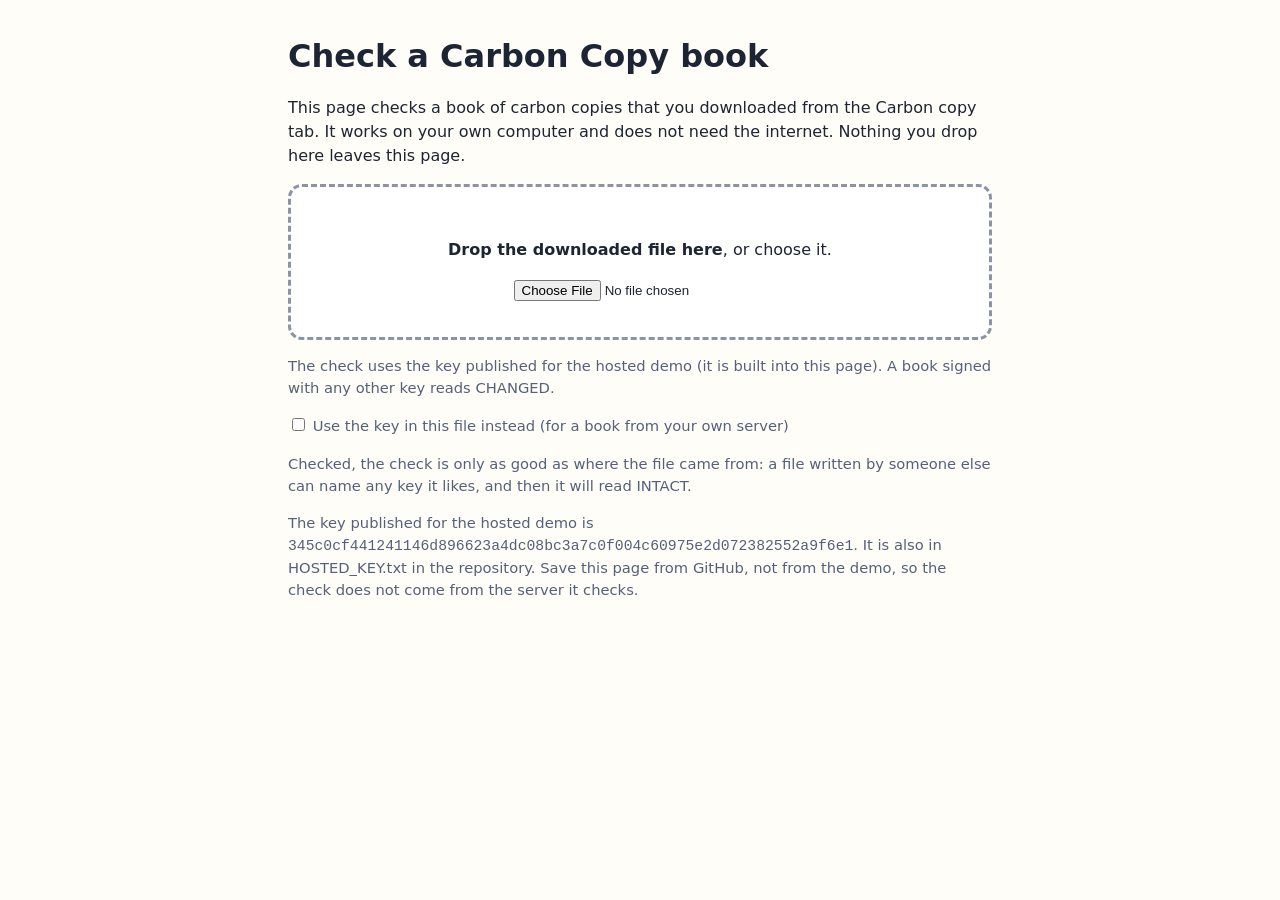
<file: verify.html>
<!DOCTYPE html>
<html lang="en">
<head>
<meta charset="utf-8">
<meta name="viewport" content="width=device-width, initial-scale=1">
<meta http-equiv="Content-Security-Policy" content="default-src 'none'; style-src 'unsafe-inline'; script-src 'unsafe-inline'">
<title>Check a Carbon Copy book</title>
<style>
  body { font-family: system-ui, "Segoe UI", sans-serif; max-width: 44rem; margin: 2rem auto; padding: 0 1rem; color: #1d2433; background: #fffdf8; line-height: 1.5; }
  h1 { margin-bottom: .2rem; }
  .drop { border: 3px dashed #8a93a8; border-radius: 14px; padding: 2.2rem 1rem; text-align: center; background: #fff; cursor: pointer; }
  .drop.over { border-color: #1d2433; background: #f0f3fa; }
  .stamp { display: inline-block; font-family: "Courier New", monospace; font-weight: 700; font-size: 2rem; padding: .2rem 1rem; border: 4px solid; border-radius: 8px; transform: rotate(-3deg); margin: 1rem 0 .4rem; }
  .stamp.ok { color: #1b7a3a; }
  .stamp.bad { color: #b3261e; }
  .note { color: #7a5200; }
  .mono { font-family: "Courier New", monospace; overflow-wrap: anywhere; }
  .keys { border: 1px solid #cfd4e0; border-radius: 10px; padding: .6rem 1rem; background: #fff; }
  .fine { color: #55607a; font-size: .92rem; }
</style>
</head>
<body>
<h1>Check a Carbon Copy book</h1>
<p>This page checks a book of carbon copies that you downloaded from the Carbon copy tab. It works on your own computer and does not need the internet. Nothing you drop here leaves this page.</p>
<div class="drop" id="drop" tabindex="0" role="button" aria-label="Choose the downloaded file, or drop it here">
  <p><b>Drop the downloaded file here</b>, or choose it.</p>
  <input type="file" id="pick" accept=".json,application/json">
</div>
<p class="fine">The check uses the key published for the hosted demo (it is built into this page). A book signed with any other key reads CHANGED.</p>
<label class="fine"><input type="checkbox" id="useFileKey"> Use the key in this file instead (for a book from your own server)</label>
<p class="fine note">Checked, the check is only as good as where the file came from: a file written by someone else can name any key it likes, and then it will read INTACT.</p>
<div id="result" aria-live="polite"></div>
<div class="keys" id="keys" hidden></div>
<p class="fine">The key published for the hosted demo is <span class="mono" id="pubKey"></span>. It is also in HOSTED_KEY.txt in the repository. Save this page from GitHub, not from the demo, so the check does not come from the server it checks.</p>
<script id="carbon-verify">/* Carbon Copy: the check, in the browser (and under node, for the parity test).
 *
 * verify(book, stamps, pinnedKey) answers the same question as receipts/carbon.py verify(), in the same plain
 * words, using only the book, the stamps this device kept and the key this device trusts. It never asks the
 * server. SHA-256 and Ed25519 come from crypto.subtle.
 *
 * The fingerprint recipe: SHA-256 over the UTF-8 bytes of the receipt's {n, at_ms, kind, event, prev} written as JSON
 * with keys sorted by Unicode code point, no spaces, and text kept as UTF-8. A book holds only strings, safe
 * integers, booleans, null, lists and objects (the server cleans everything else before it writes a receipt), so
 * JSON.stringify of each piece gives the bytes Python gives.
 */
(function (root) {
  "use strict";
  const GENESIS = "0".repeat(64);
  const WHY_KEY = "it was signed with a different key than the one your device trusts";
  const WHY_STAMP_BAD = "a stamp on your device is damaged or forged";
  const WHY_SHORT = "the book is shorter than a stamp your device already holds";
  const WHY_UNREADABLE = "this is not a carbon-copy book we can read";
  const WHY_BAD_KEY = "its public key is not written the way a key must be";
  const WHY_BIG_NUMBER = "a whole number in this file is larger than a book ever writes, so the book did not write it";
  const SEALED = new Set(["n", "at_ms", "kind", "event", "prev", "fp", "sig"]);   // the seven keys a receipt carries, and no others
  const KEY64 = /^[0-9a-f]{64}$/;                    // a public key: exactly 64 lowercase hex characters
  const subtle = () => (root.crypto && root.crypto.subtle) || null;
  const enc = new TextEncoder();

  function codePointCompare(a, b) {                 // order keys by Unicode code point, not by UTF-16 unit
    let i = 0, j = 0;
    while (i < a.length && j < b.length) {
      const x = a.codePointAt(i), y = b.codePointAt(j);
      if (x !== y) return x < y ? -1 : 1;
      i += x > 0xffff ? 2 : 1; j += y > 0xffff ? 2 : 1;
    }
    return i < a.length ? 1 : j < b.length ? -1 : 0;   // one is the start of the other: the shorter comes first
  }

  function canonical(x) {                           // the text whose UTF-8 bytes are fingerprinted
    if (x === null) return "null";
    switch (typeof x) {
      case "string": return JSON.stringify(x);
      case "boolean": return x ? "true" : "false";
      case "number":
        if (!Number.isFinite(x)) throw new Error("a number that is not a number");
        return JSON.stringify(x);
      case "object":
        if (Array.isArray(x)) return "[" + x.map(canonical).join(",") + "]";
        return "{" + Object.keys(x).sort(codePointCompare).map((k) => JSON.stringify(k) + ":" + canonical(x[k])).join(",") + "}";
      default: throw new Error("a value JSON cannot hold");
    }
  }

  const toHex = (buf) => Array.from(new Uint8Array(buf), (b) => b.toString(16).padStart(2, "0")).join("");
  const fromHex = (h) => {
    if (typeof h !== "string" || !/^([0-9a-fA-F]{2})*$/.test(h)) throw new Error("not hex");
    return Uint8Array.from(h.match(/../g) || [], (p) => parseInt(p, 16));
  };
  const fromBase64 = (s) => {                      // canonical base64 only: the text must be what re-encoding the bytes gives
    if (typeof s !== "string" || !/^[A-Za-z0-9+/]*={0,2}$/.test(s) || s.length % 4) throw new Error("not base64");
    const bin = atob(s);
    if (btoa(bin) !== s) throw new Error("not the canonical spelling");
    return Uint8Array.from(bin, (c) => c.charCodeAt(0));
  };

  async function fingerprint(x) {
    return toHex(await subtle().digest("SHA-256", enc.encode(canonical(x))));
  }

  async function signatureOk(keyHex, fpHex, sigB64) {
    try {
      if (typeof keyHex !== "string" || !KEY64.test(keyHex)) return false;
      const key = await subtle().importKey("raw", fromHex(keyHex), { name: "Ed25519" }, false, ["verify"]);
      return await subtle().verify({ name: "Ed25519" }, key, fromBase64(sigB64), fromHex(fpHex));
    } catch (e) { return false; }
  }

  /* Can this browser verify Ed25519? (Older browsers cannot; the page then asks the server and says so.) */
  async function supportsEd25519() {
    try {
      const probe = fromHex("d75a980182b10ab7d54bfed3c964073a0ee172f3daa62325af021a68f707511a");
      await subtle().importKey("raw", probe, { name: "Ed25519" }, false, ["verify"]);
      return true;
    } catch (e) { return false; }
  }

  const changed = (count, why, firstBad) => {
    const out = { intact: false, count };
    if (firstBad !== undefined && firstBad !== null) out.first_bad = firstBad;
    out.why = why;
    return out;
  };
  const isObj = (v) => v !== null && typeof v === "object" && !Array.isArray(v);
  const isWhole = (v) => typeof v === "number" && Number.isInteger(v);
  const timeOk = (v) => typeof v === "number" && Number.isSafeInteger(v) && v >= 0;   // whole milliseconds from 0 to 2^53 - 1

  /* Stamps read from text. A browser cannot tell 6.0 from 6 once JSON is parsed, so a stamp count written as anything but
     a plain whole number (6.0, 6e0) is read as a marker that is not a number: that stamp is damaged, as in the Python check. */
  function parseStamps(text) {
    return JSON.parse(text, (k, v, ctx) =>
      (k === "count" && typeof v === "number" && ctx && typeof ctx.source === "string" && !/^-?\d+$/.test(ctx.source)) ? { written_as: ctx.source } : v);
  }
  /* A whole number past plus or minus 2^53 - 1 written anywhere in the text of a file. The book never seals one (it writes such
     numbers as text), so a file holding one was not written by the book. JSON.parse would round it to another number, so the
     text itself is read: strings are stepped over, every other run of digits is a number. Call it on text JSON.parse accepted. */
  function hasUnsafeInteger(text) {
    if (typeof text !== "string" || !/\d{16}/.test(text)) return false;       // no run of 16 digits anywhere: nothing to look at
    const token = /"[^"\\]*(?:\\[\s\S][^"\\]*)*"|-?\d+(?:\.\d+)?(?:[eE][+-]?\d+)?/g;
    let m;
    while ((m = token.exec(text)) !== null) {
      const t = m[0];
      if (t.charCodeAt(0) === 34 || !/^-?\d+$/.test(t)) continue;               // a string, or a number with a fraction or exponent
      const digits = t.replace("-", "");
      if (digits.length > 16 || (digits.length === 16 && BigInt(digits) > 9007199254740991n)) return true;
    }
    return false;
  }
  const CONTENT_KEYS = ["n", "at_ms", "kind", "event", "prev", "fp"];   // all must be present: a missing key is not a null

  async function stampOk(stamp, keyHex) {
    if (!isObj(stamp)) return false;
    const { count, last_fp: lastFp, sig } = stamp;
    if (!isWhole(count) || count < 0 || typeof lastFp !== "string" || typeof sig !== "string") return false;
    return signatureOk(keyHex, await fingerprint({ count, last_fp: lastFp }), sig);
  }

  async function verify(book, stamps, pinnedKey) {
    if (typeof stamps === "string") { try { stamps = parseStamps(stamps); } catch (e) { stamps = "not a list"; } }
    if (!isObj(book) || !Array.isArray(book.receipts)) return changed(0, WHY_UNREADABLE, 1);   // any shape but an object holding a list of receipts
    const receipts = book.receipts;
    const count = receipts.length;
    const publicKey = book.public_key;
    if (typeof publicKey !== "string" || !KEY64.test(publicKey)) return changed(count, WHY_BAD_KEY);
    if (pinnedKey != null && (typeof pinnedKey !== "string" || publicKey.toLowerCase() !== pinnedKey.toLowerCase())) return changed(count, WHY_KEY);
    let prev = GENESIS;
    for (let i = 0; i < count; i++) {
      const r = receipts[i];
      if (!isObj(r)) return changed(count, "its content was changed", i + 1);
      if (Object.keys(r).some((k) => !SEALED.has(k))) return changed(count, `receipt #${i + 1} carries something outside its seal`, i + 1);
      const n = r.n;
      if (n !== i + 1) return changed(count, "a receipt is missing", i + 1);
      if (r.prev !== prev) return changed(count, "its link to the receipt before was broken", n);
      let contentOk = false;
      try { contentOk = CONTENT_KEYS.every((k) => Object.prototype.hasOwnProperty.call(r, k)) && typeof r.kind === "string" && r.kind !== "" && timeOk(r.at_ms) && (await fingerprint({ n, at_ms: r.at_ms, kind: r.kind, event: r.event, prev: r.prev })) === r.fp; } catch (e) { contentOk = false; }
      if (!contentOk) return changed(count, "its content was changed", n);
      if (!(await signatureOk(publicKey, r.fp, r.sig))) return changed(count, "its signature does not match", n);
      prev = r.fp;
    }
    const head = book.head;
    if (!isObj(head)) return changed(count, "the book has no signed count");
    let headFp;
    try { headFp = await fingerprint({ count: head.count, last_fp: head.last_fp }); } catch (e) { return changed(count, "the book's signed count was changed"); }
    if (!(await signatureOk(publicKey, headFp, head.sig))) return changed(count, "the book's signed count was changed");
    if (head.count !== count || head.last_fp !== prev) return changed(count, "receipts are missing from the end of the book", count + 1);
    if (stamps != null && !(Array.isArray(stamps) && stamps.length === 0)) {
      if (!Array.isArray(stamps)) return changed(count, WHY_STAMP_BAD);
      const key = pinnedKey != null ? pinnedKey.toLowerCase() : publicKey;
      for (const s of stamps) if (!(await stampOk(s, key))) return changed(count, WHY_STAMP_BAD);
      for (const s of stamps) {
        if (s.count > count) return changed(count, WHY_SHORT, s.count);
        if ((s.count >= 1 && receipts[s.count - 1].fp !== s.last_fp) || (s.count === 0 && s.last_fp !== GENESIS))
          return changed(count, `receipt #${s.count} no longer matches the stamp your device kept`, Math.max(s.count, 1));
      }
    }
    return { intact: true, count };
  }

  const RESTART_NOTE = "This server makes a new temporary signing key every time it starts. If you restarted it yourself, that is why the key changed: press \u0027Forget what this device trusts\u0027 and run the day again. The hosted demo uses a fixed key, so this never happens there.";
  function restartNote(bookKey, trustedKey, temporary) {   // words only, never a verdict: verify() is not asked
    if (temporary !== true || typeof bookKey !== "string" || typeof trustedKey !== "string") return null;
    return bookKey.toLowerCase() !== trustedKey.toLowerCase() ? RESTART_NOTE : null;
  }

  const api = { verify, restartNote, canonical, fingerprint, supportsEd25519, codePointCompare, parseStamps, hasUnsafeInteger, WHY_KEY, WHY_BIG_NUMBER };
  if (typeof module !== "undefined" && module.exports) module.exports = api;
  Object.freeze(api);                              // nothing can add to or replace the check's functions
  try {                                            // and nothing can assign a different check to the name later
    Object.defineProperty(root, "CarbonVerify", { value: api, writable: false, configurable: false, enumerable: true });
  } catch (e) { /* already defined by an earlier load of this same file */ }
})(typeof globalThis !== "undefined" ? globalThis : this);
</script>
<script>
(function () {
  "use strict";
  const CHECK = window.CarbonVerify;
  const PUBLISHED = "345c0cf441241146d896623a4dc08bc3a7c0f004c60975e2d072382552a9f6e1";
  const NO_KEY = "This file has no key from your device, so the check can only compare the book with itself.";
  const NO_STAMP = "This file has no stamp, so it cannot tell whether the end of the book was rewritten.";
  const HEX64 = /^[0-9a-fA-F]{64}$/;
  const $ = (id) => document.getElementById(id);
  const isObj = (v) => v !== null && typeof v === "object" && !Array.isArray(v);
  $("pubKey").textContent = PUBLISHED;

  function line(parent, text, cls) {
    const p = document.createElement("p");
    if (cls) p.className = cls;
    p.textContent = text;
    parent.appendChild(p);
    return p;
  }
  function say(lines) {                           // lines: [text, class] pairs; text only, never markup
    const box = $("result");
    box.textContent = "";
    lines.forEach(([t, c]) => line(box, t, c));
  }
  function stampWord(out) {
    const el = document.createElement("div");
    el.className = "stamp " + (out.intact ? "ok" : "bad");
    el.setAttribute("role", "img");
    el.textContent = out.intact ? "INTACT" : (out.first_bad == null ? "CHANGED" : "CHANGED AT #" + out.first_bad);
    el.setAttribute("aria-label", out.intact ? "The book is intact" : "The book was changed");
    return el;
  }
  function showKeys(trusted, bookKey, fromFile) {
    const box = $("keys");
    box.hidden = false;
    box.textContent = "";
    const same = (a, b) => typeof a === "string" && typeof b === "string" && a.toLowerCase() === b.toLowerCase();
    line(box, (fromFile ? "The key in this file, which this check trusts because you chose to: " : "The key this check trusts (the published one): ") + (typeof trusted === "string" && trusted ? trusted : "none"), "mono");
    line(box, "The key published for the hosted demo: " + PUBLISHED, "mono");
    if (fromFile)
      line(box, !trusted ? "This download names no trusted key, so there is nothing to compare with the published one."
        : same(trusted, PUBLISHED) ? "They match: the key this download trusts is the published one."
        : "They do NOT match. This download trusts a different key than the hosted demo's published key. If this book came from the hosted demo, do not rely on it.",
        same(trusted, PUBLISHED) || !trusted ? "" : "note");
    if (typeof bookKey === "string")
      line(box, same(bookKey, PUBLISHED) ? "The book is signed with the published key." : "The book is signed with a different key than the published one: " + bookKey, same(bookKey, PUBLISHED) ? "" : "mono note");
  }
  function changed(why) {                           // a verdict of CHANGED with no receipt number, in words only
    const box = $("result");
    box.textContent = "";
    box.appendChild(stampWord({ intact: false }));
    line(box, why);
  }

  let LAST_TEXT = null;                           // the last file read, so the switch can check it again
  async function checkText(text) {
    LAST_TEXT = text;
    const fromFile = $("useFileKey").checked === true;     // by default the PUBLISHED key is trusted, as the command line does with --key-file HOSTED_KEY.txt
    $("keys").hidden = true;
    text = text.replace(/^\ufeff/, "");
    let parsed;
    try { parsed = CHECK.parseStamps(text); }
    catch (e) { return say([["Could not read the file: it is not a file we can read.", "note"]]); }
    if (CHECK.hasUnsafeInteger(text)) return changed(CHECK.WHY_BIG_NUMBER);     // the number as written in the file, not as JavaScript rounds it
    let book = null, stamps = null, trusted = fromFile ? null : PUBLISHED;
    if (isObj(parsed) && !("receipts" in parsed) && isObj(parsed.book)) {
      book = parsed.book;
      stamps = parsed.stamps === undefined ? null : parsed.stamps;
      if (typeof stamps === "string") stamps = { written_as_text: stamps };     // stamps written as text are damaged, not a list to read
      if (fromFile) {
        trusted = parsed.trusted_key === undefined ? null : parsed.trusted_key;
        if (trusted !== null && !(typeof trusted === "string" && HEX64.test(trusted)))
          return say([["Could not read the file: the trusted key in the file is not 64 hex characters.", "note"]]);
      }
    } else if (isObj(parsed)) {
      book = parsed;
    } else {
      return say([["Could not read the file: it is not a carbon-copy book.", "note"]]);
    }
    if (!(await CHECK.supportsEd25519()))
      return say([["This browser cannot check the seals itself (it has no Ed25519). Use a current browser, or the command line: python -m receipts.carbon verify <file>.", "note"]]);
    let out;
    try { out = await CHECK.verify(book, stamps, trusted); }
    catch (e) { out = { intact: false, count: 0, why: "this is not a carbon-copy book we can read" }; }
    const box = $("result");
    box.textContent = "";
    box.appendChild(stampWord(out));
    const why = !fromFile && out.why === CHECK.WHY_KEY ? "it was signed with a different key than the published one" : String(out.why || "");
    line(box, out.intact ? "All " + out.count + " receipts are as they were written." : why);
    if (!(typeof trusted === "string" && trusted)) line(box, NO_KEY, "note");
    if (!(Array.isArray(stamps) && stamps.length)) line(box, NO_STAMP, "note");
    showKeys(trusted, isObj(book) ? book.public_key : null, fromFile);
  }

  function readFile(file) {
    if (!file) return;
    const reader = new FileReader();
    reader.onload = () => checkText(String(reader.result));
    reader.onerror = () => say([["Could not read the file.", "note"]]);
    reader.readAsText(file, "utf-8");
  }
  const drop = $("drop");
  $("pick").addEventListener("change", (e) => readFile(e.target.files[0]));
  $("useFileKey").addEventListener("change", () => { if (LAST_TEXT !== null) checkText(LAST_TEXT); });
  ["dragenter", "dragover"].forEach((t) => drop.addEventListener(t, (e) => { e.preventDefault(); drop.classList.add("over"); }));
  ["dragleave", "drop"].forEach((t) => drop.addEventListener(t, (e) => { e.preventDefault(); drop.classList.remove("over"); }));
  drop.addEventListener("drop", (e) => readFile(e.dataTransfer.files[0]));
  window.addEventListener("dragover", (e) => e.preventDefault());       // a file dropped beside the box must not open in the tab
  window.addEventListener("drop", (e) => e.preventDefault());
  window.__checkText = checkText;            // for the tests, which run this page's own code under a stand-in page
})();
</script>
</body>
</html>
</file>
